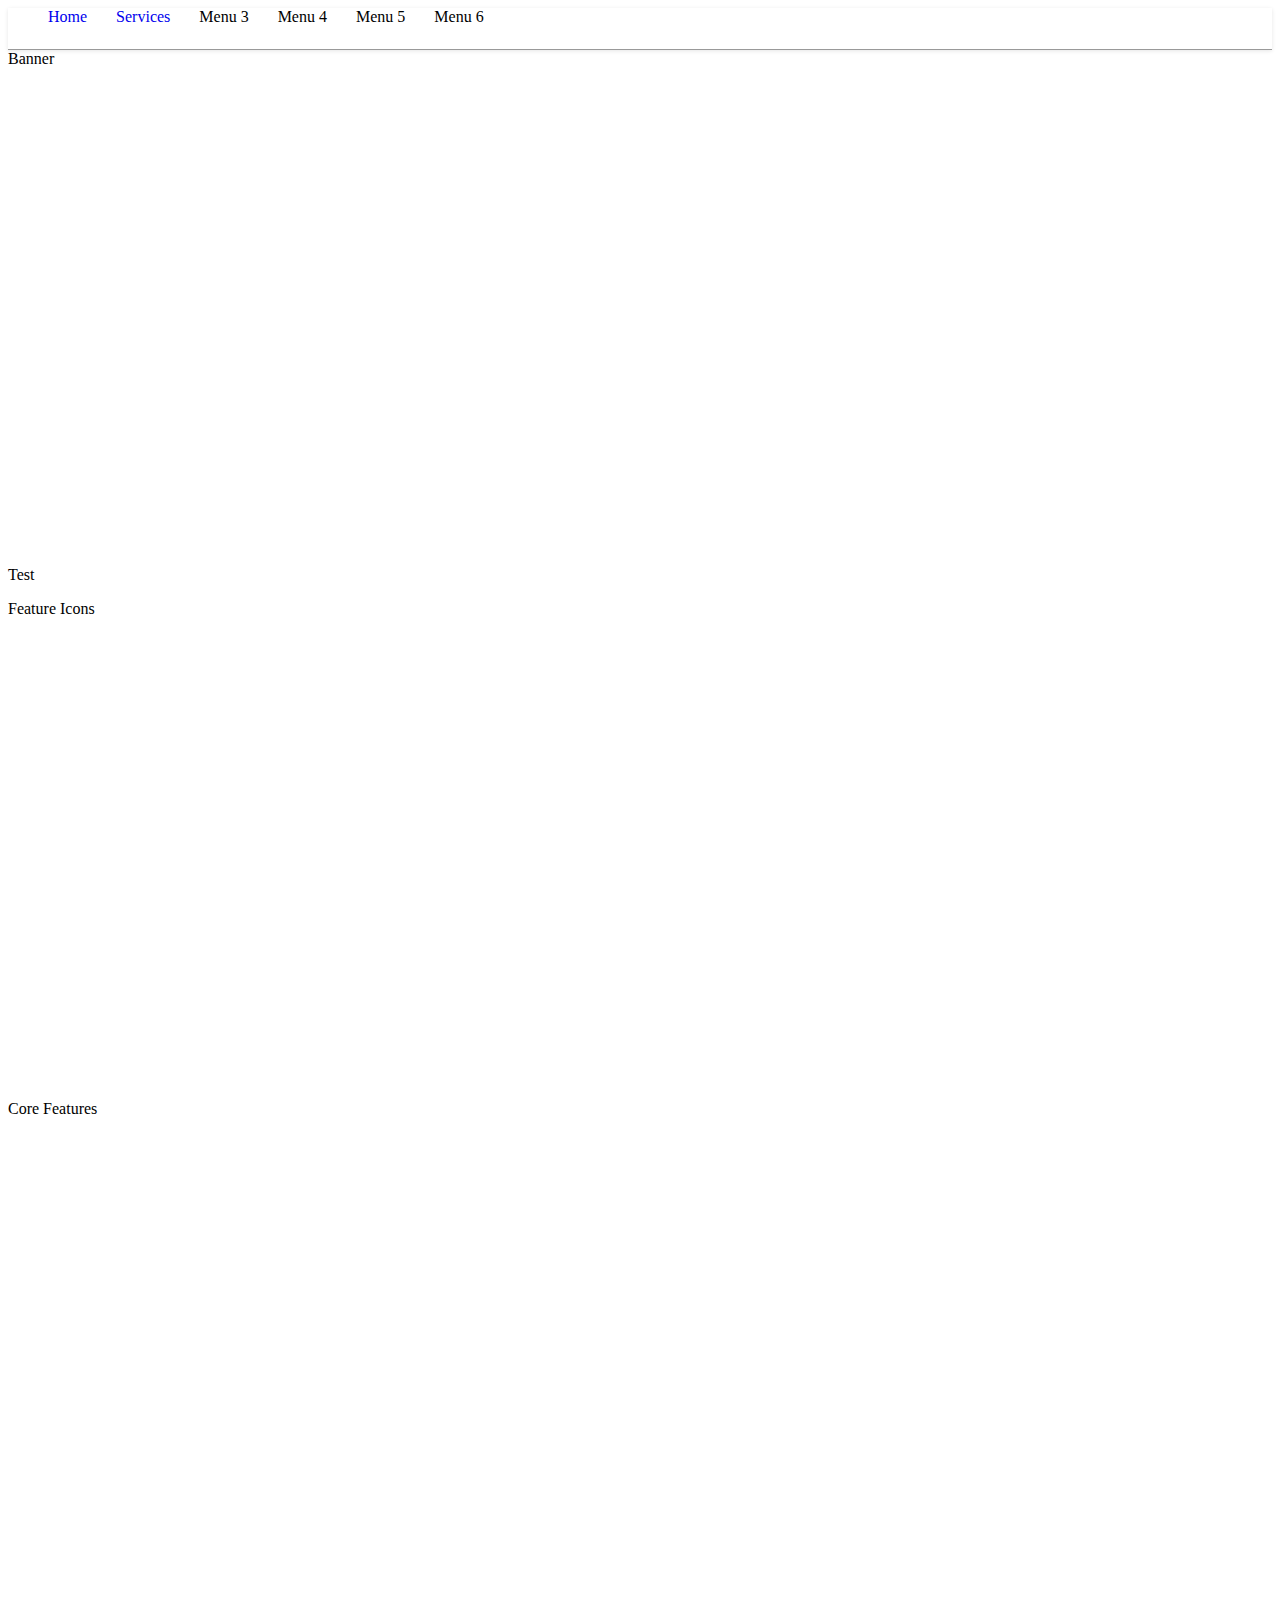
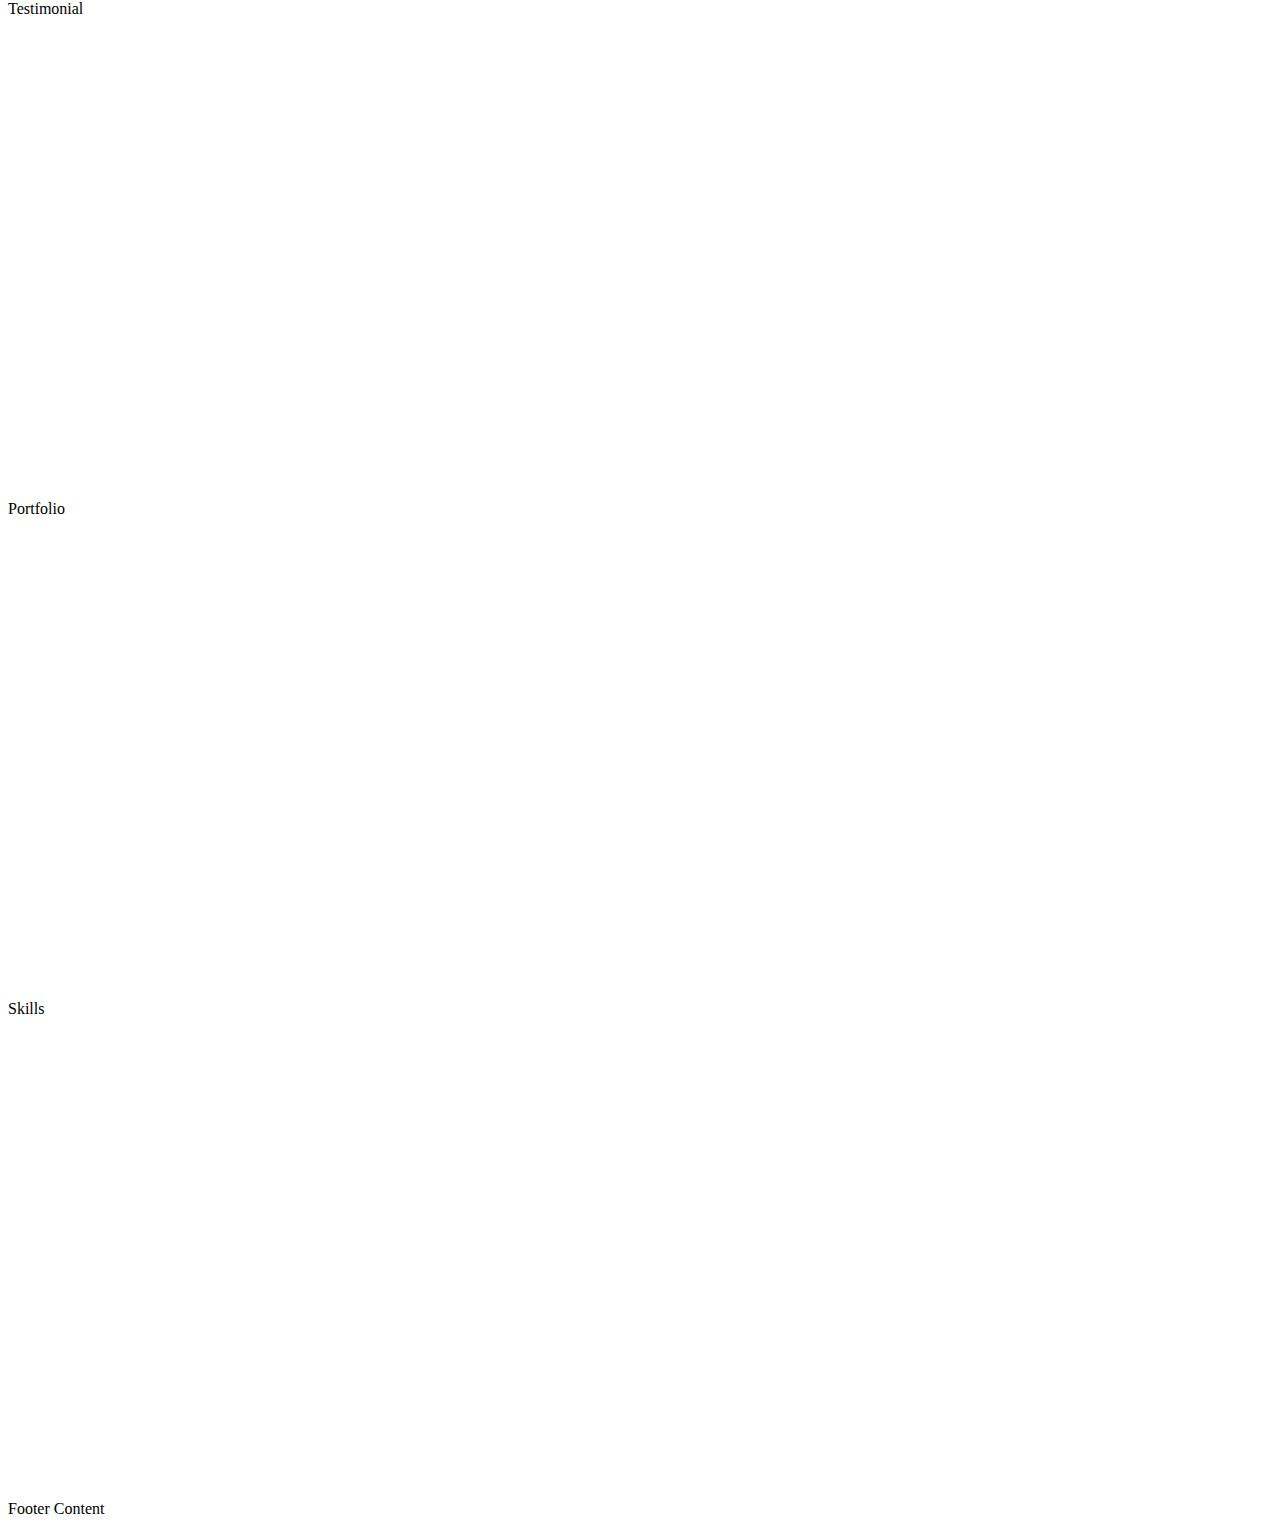
<file: index.html>
<HTML>   
  <HEAD>
    <TITLE> Programming for Entrepreneurs </TITLE>
    <LINK REL="stylesheet" TYPE="text/css" href="index.css">  
    </HEAD>
    <body>
      <div id="container">
      <!-- CSS for http://the7.dream-demo.com/ --> <div id="container">
        <div id="header">
          <div class="menu">
            <ul>
              <li class="menuitem" ><a href="home">Home</a></li>      
              <li class="menuitem" ><a href="services">Services</a></li>       
              <li class="menuitem" >Menu 3</li>
              <li class="menuitem" >Menu 4</li>       
              <li class="menuitem" >Menu 5</li>
              <li class="menuitem" >Menu 6</li>
            </ul>
          </div>
        </div>     
        <div id="bodycontent">
          <div class="banner"> Banner </div>
          <p>Test</p>
          <div class="featurestrip"> Feature Icons</div>        
          <div class="corefeatures"> Core Features</div>        
          <div class="testimonials"> Testimonial</div>        
          <div class="portfolio"> Portfolio</div>
          <div class="skills"> Skills</div>                
        </div>
        <div id="footer">Footer Content</div>     
      </div>
    </div>  
            
    </body> 
  </HTML>
</file>
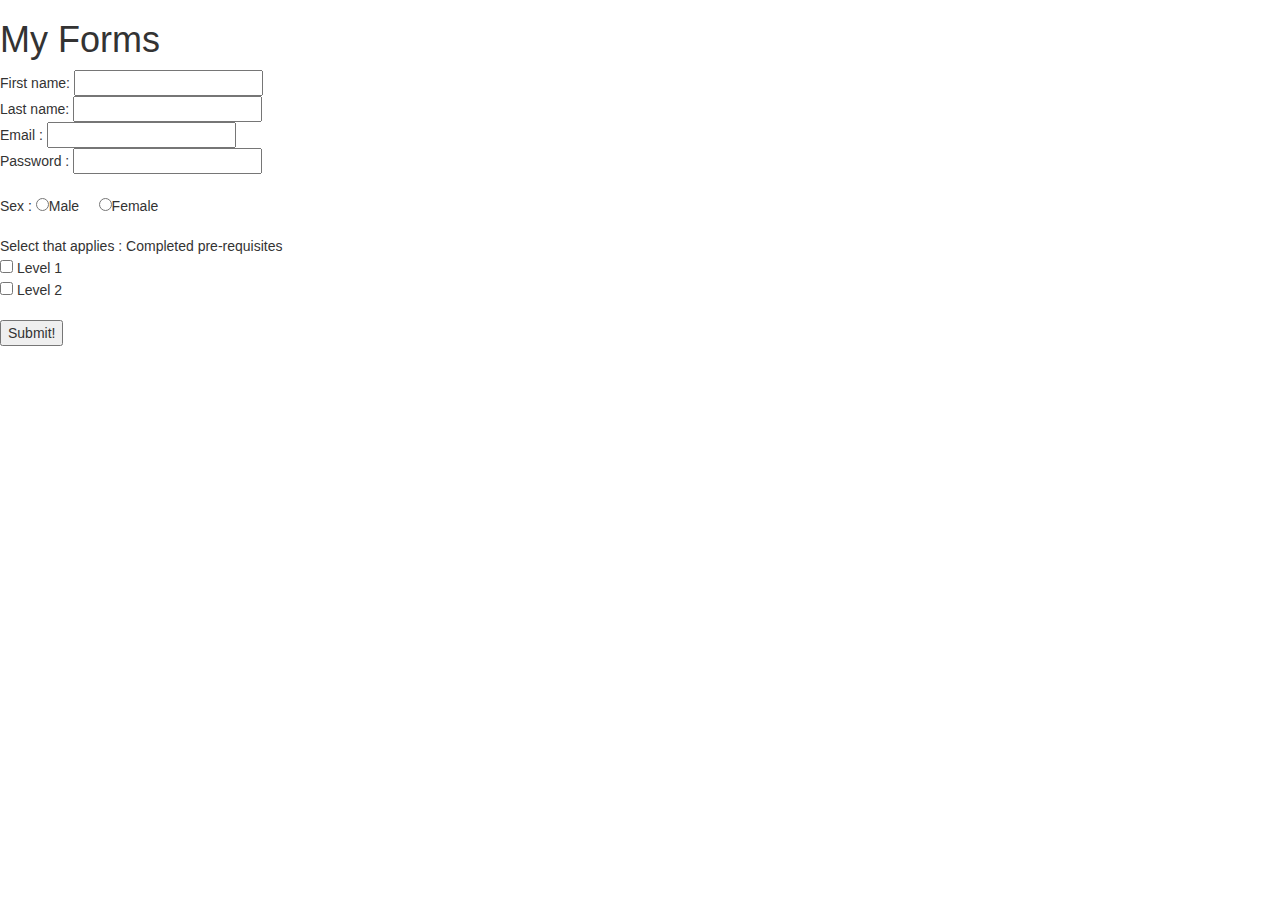
<file: forms.html>
<HTML>
<BODY>

<HEAD>
<!--
<STYLE>
input, textarea, select, button {
  width : 250px;
  height : 50px
  margin: 10;
  border: 1px dotted ;
}
-->
</STYLE>
<link href="http://netdna.bootstrapcdn.com/bootstrap/3.0.0/css/bootstrap.min.css" rel="stylesheet">

</HEAD>


<H1> My Forms </H1>

<FORM>
First name: <input type="text" name="firstname"><br>
Last name: <input type="text" name="lastname"> <br>
Email : <input type="text" name="lastname"> <br>
Password : <input type="password" name="lastname"> <br>
<br>
Sex : <input type="radio" name="sex" value="male">Male  &nbsp; &nbsp; <input type="radio" name="sex" value="female">Female <br> <br>
Select that applies : Completed  pre-requisites<br>
<input type="checkbox" name="beginner"> Level 1 <br>
<input type="checkbox" name="intermediate"> Level 2 <br>
<br>
<input type="submit" value="Submit!">  
</FORM>

</BODY>
</HTML>
</file>
<file: index.css>
/*H1{COLOR:blue; TEXT-ALIGN:center}
BODY {BACKGROUND-COLOR:#e0ffff;}*/
p{font-family:"Times New Roman", Times, serif;}
/*a:link {color:red}      /*not visited*/
/*a:visited {color:blue}*/  /*visited */
/*a:hover {color:green}*/  /* mouse over */
/*a:active {color:yellow}*/ /* selected */*/

/** div containing the html elements */
/*div.testlayout{
float:left;
width:120px;
padding:5px;
border:10px solid;
margin:10px;
clear:right;
}

div.testlayout2{
float:left;
width:120px;
padding:15px;
border:5px solid;
margin:5px;
}

div.testlayout3{
width:340px;
padding:1px;
border:2px solid;
margin:1px;
clear:left
}

#faq{
width:340px;
padding:1px;
border:2px solid;
margin:1px;
clear:left
}

#center{
text-align:center
}

img
{
opacity:0.4;
}
img:hover
{
opacity:1.0;
}*/

/*Start of Bill's Code*/

#header {
  padding-bottom: 35px;
  display: block;
}

div.menu {
  border-bottom: 1px solid #999;
  z-index: 1000;
  box-shadow: 0 1px 4px 0 rgba(0, 0, 0, 0.1);
  position:relative;
  z-index: 1000;
}

div.menu ul li.menuitem {
display:inline;
margin-right: 25px;
align:center;
height: 25px;
width: 35px;
text-decoration:none;
}

div.menu ul li.menuitem a {
height: 25px;
width: 35px;
text-decoration: none;
}

/*div.menu ul li.menuitem a:hover {
color: blue;
}*/

div.menu ul {
clear: both;
height: 25px;
margin-left: auto;
margin-right: auto;
}

#bodycontent div {
  height: 500px;
}

.banner {
  /*background: blue;*/
}
</file>
